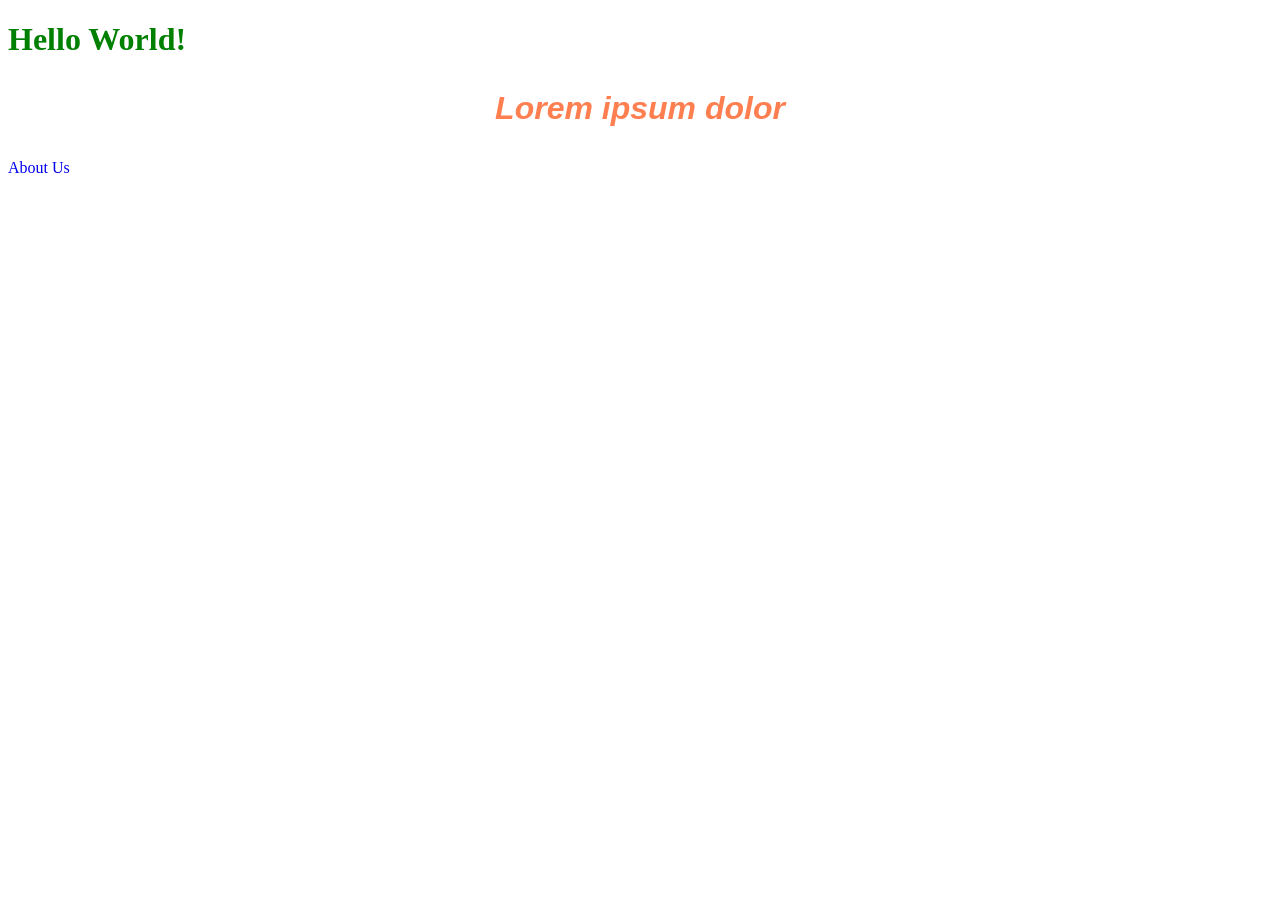
<file: ep-09_getting-started-with-css/final-code/index.html>
<!DOCTYPE html>
<html lang="en">
  <head>
    <meta charset="UTF-8" />
    <meta http-equiv="X-UA-Compatible" content="IE=edge" />
    <meta name="viewport" content="width=device-width, initial-scale=1.0" />
    <title>Document</title>
    <link rel="stylesheet" href="style.css">
  </head>

  <body>
    <h1 style="color: green">Hello World!</h1>
    <p>
      Lorem ipsum dolor
    </p>

    <a href="about.html">About Us</a>
  </body>
</html>
</file>
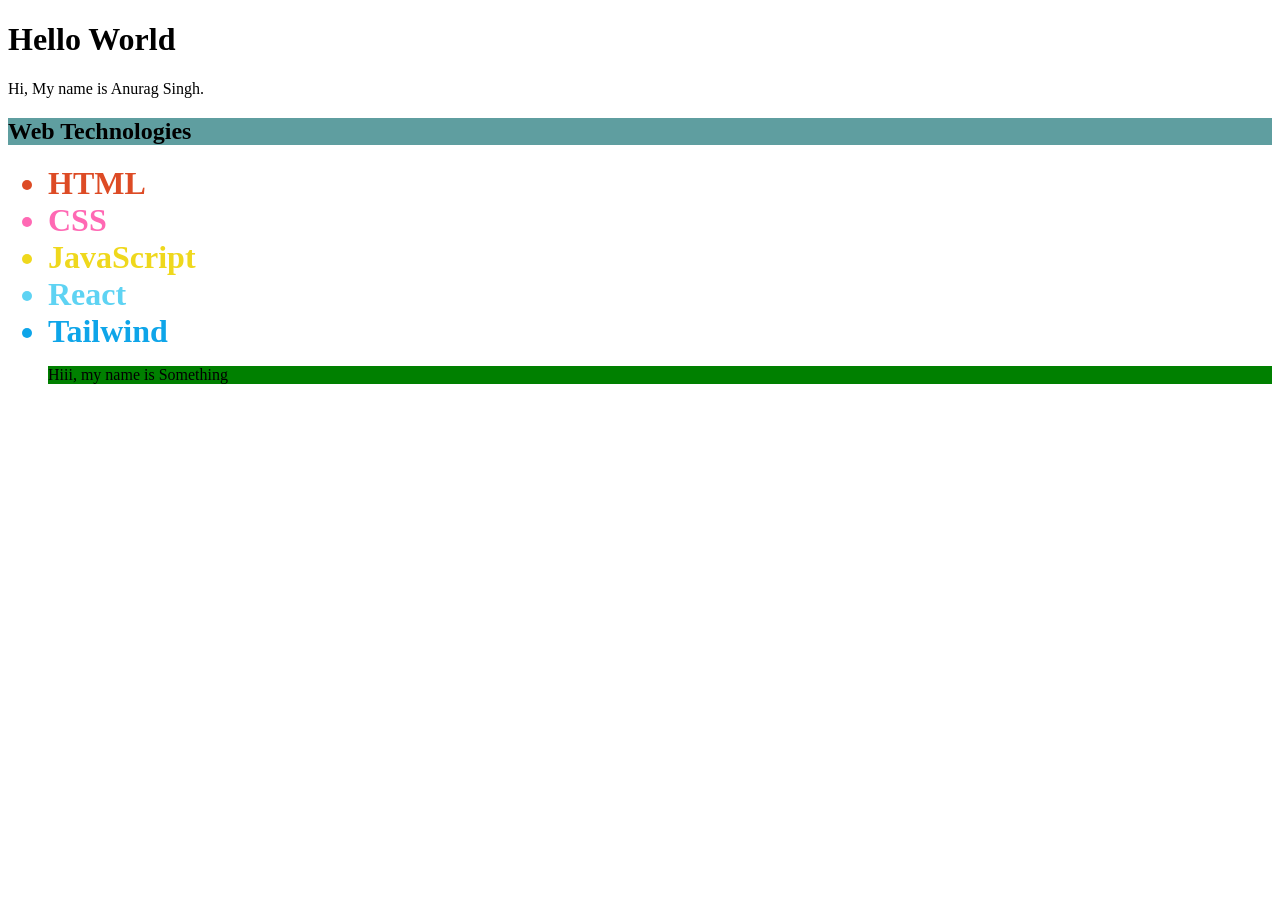
<file: ep-10_css-selectors/final-code/index.html>
<!DOCTYPE html>
<html lang="en">
<head>
    <meta charset="UTF-8">
    <meta http-equiv="X-UA-Compatible" content="IE=edge">
    <meta name="viewport" content="width=device-width, initial-scale=1.0">
    <title>CSS Selector</title>
    <link rel="stylesheet" href="style.css">
</head>
<body>
    <h1>Hello World</h1>
    <p class="my-intro">Hi, My name is Anurag Singh.</p>

    <h2 anurag="coder">Web Technologies</h2>
    <ul class="web">
        <li class="html" id="html">HTML</li>
        <li class="css" id="css">CSS</li>
        <li class="js" id="js">JavaScript</li>
        <li class="react" id="react">React</li>
        <li class="tailwind" id="tailwind">Tailwind</li>
        <p>Hiii, my name is Something</p>
    </ul>
</body>
</html>
</file>
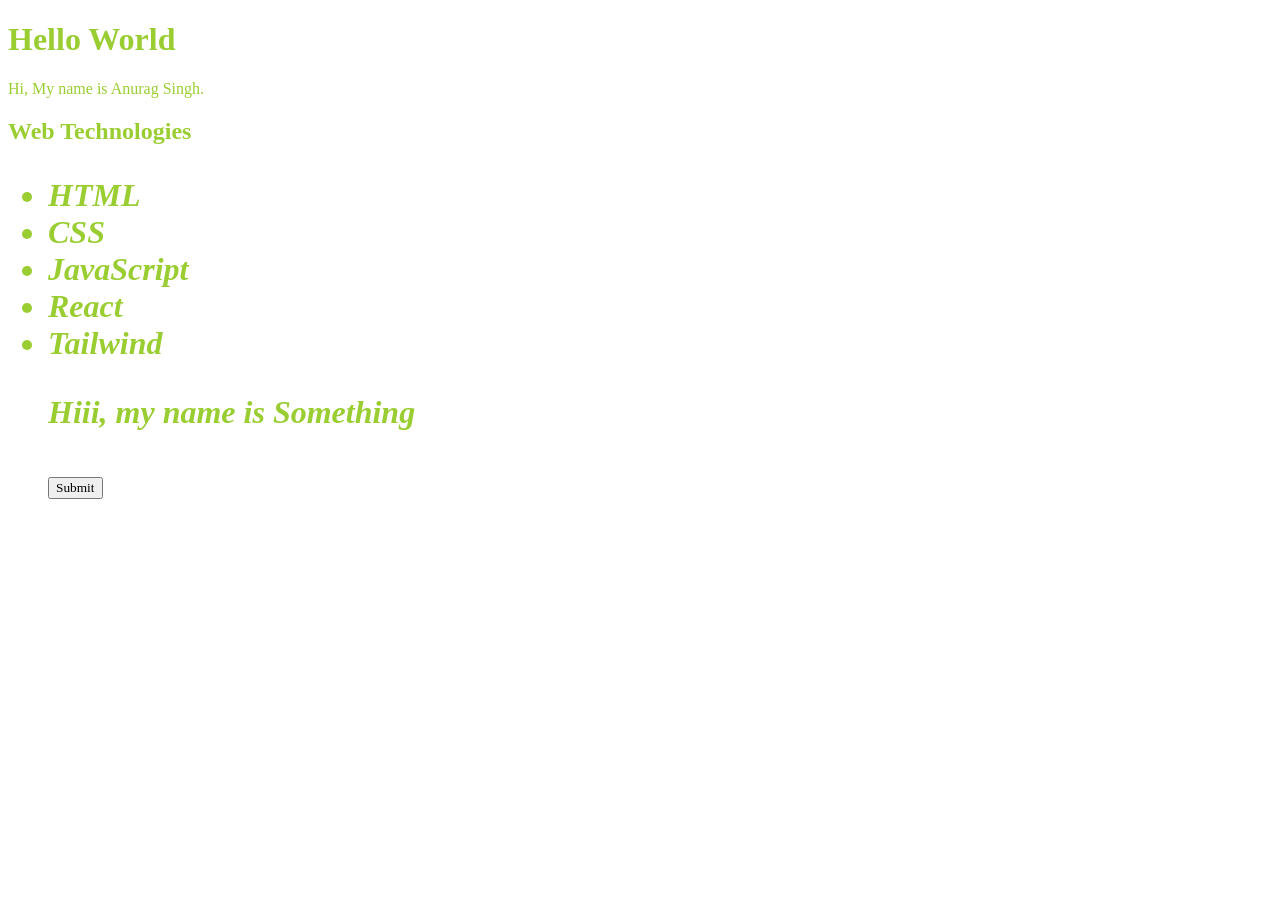
<file: ep-11_cascade-specificity-inheritance/final-code/index.html>
<!DOCTYPE html>
<html lang="en">
<head>
    <meta charset="UTF-8">
    <meta http-equiv="X-UA-Compatible" content="IE=edge">
    <meta name="viewport" content="width=device-width, initial-scale=1.0">
    <title>CSS Selector</title>
    <link rel="stylesheet" href="style.css">
    <link rel="stylesheet" href="style2.css">
</head>
<body>
    <h1>Hello World</h1>
    <p class="my-intro">Hi, My name is Anurag Singh.</p>

    <h2 anurag="coder">Web Technologies</h2>
    <ul class="web">
        <li class="html" id="html">HTML</li>
        <li class="css" id="css">CSS</li>
        <li class="js" id="js">JavaScript</li>
        <li class="react" id="react">React</li>
        <li class="tailwind" id="tailwind">Tailwind</li>
        <p>Hiii, my name is Something</p>
        <button>Submit</button>
    </ul>
</body>
</html>
</file>
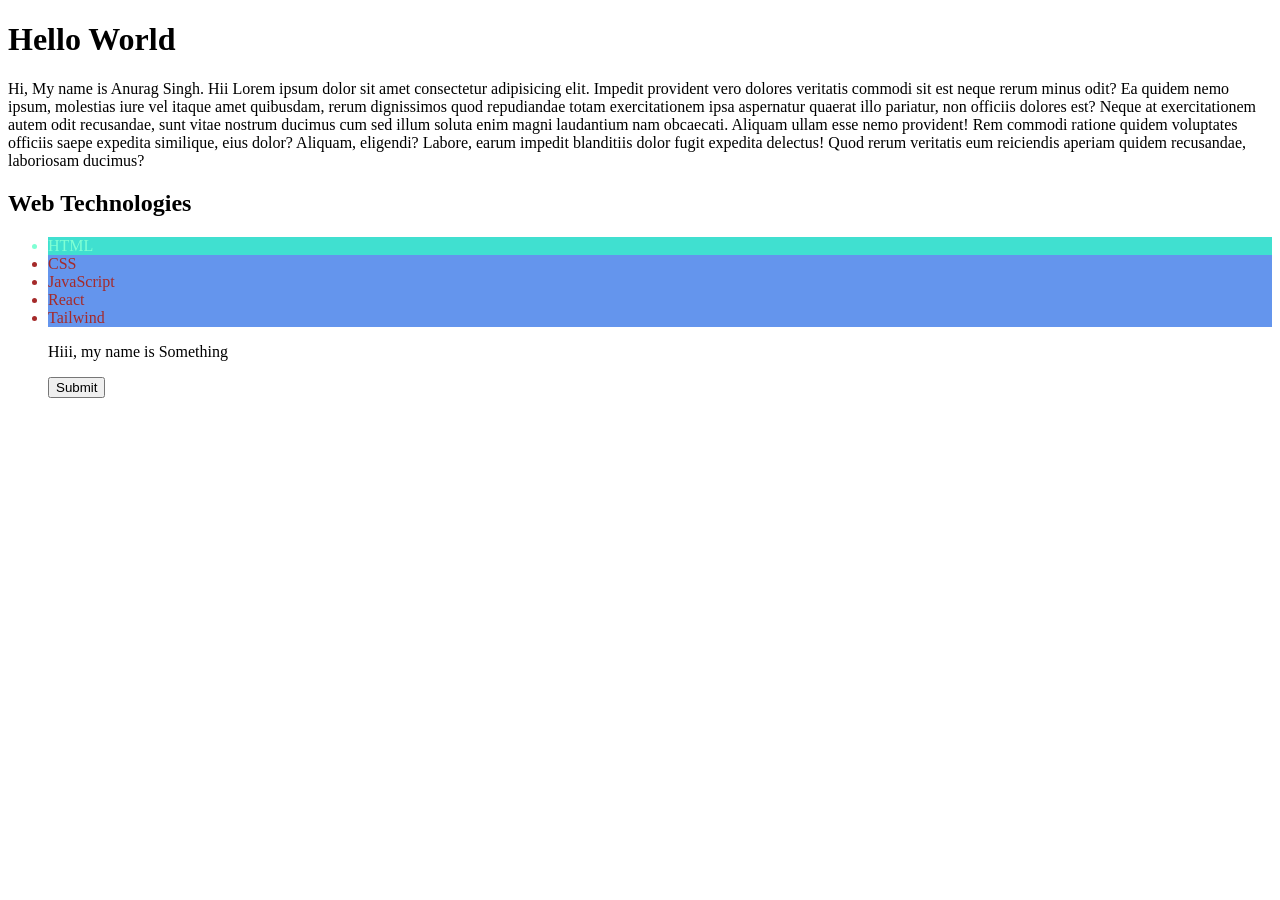
<file: ep-12_important-keyword/final-code/index.html>
<!DOCTYPE html>
<html lang="en">
<head>
    <meta charset="UTF-8">
    <meta http-equiv="X-UA-Compatible" content="IE=edge">
    <meta name="viewport" content="width=device-width, initial-scale=1.0">
    <title>CSS Selector</title>
    <link rel="stylesheet" href="style.css">
    <link rel="stylesheet" href="style2.css">
</head>
<body>
    <h1>Hello World</h1>
    <p class="my-intro">Hi, My name is Anurag Singh. <span>Hii Lorem ipsum dolor sit amet consectetur adipisicing elit. Impedit provident vero dolores veritatis commodi sit est neque rerum minus odit? Ea quidem nemo ipsum, molestias iure vel itaque amet quibusdam, rerum dignissimos quod repudiandae totam exercitationem ipsa aspernatur quaerat illo pariatur, non officiis dolores est? Neque at exercitationem autem odit recusandae, sunt vitae nostrum ducimus cum sed illum soluta enim magni laudantium nam obcaecati. Aliquam ullam esse nemo provident! Rem commodi ratione quidem voluptates officiis saepe expedita similique, eius dolor? Aliquam, eligendi? Labore, earum impedit blanditiis dolor fugit expedita delectus! Quod rerum veritatis eum reiciendis aperiam quidem recusandae, laboriosam ducimus?</span></p>

    <h2 anurag="coder">Web Technologies</h2>
    <ul class="web">
        <li class="html" id="html" style="background-color: turquoise !important;">HTML</li>
        <li class="css" id="css">CSS</li>
        <li class="js" id="js">JavaScript</li>
        <li class="react" id="react">React</li>
        <li class="tailwind" id="tailwind">Tailwind</li>
        <p>Hiii, my name is Something</p>
        <button>Submit</button>
    </ul>
</body>
</html>
</file>
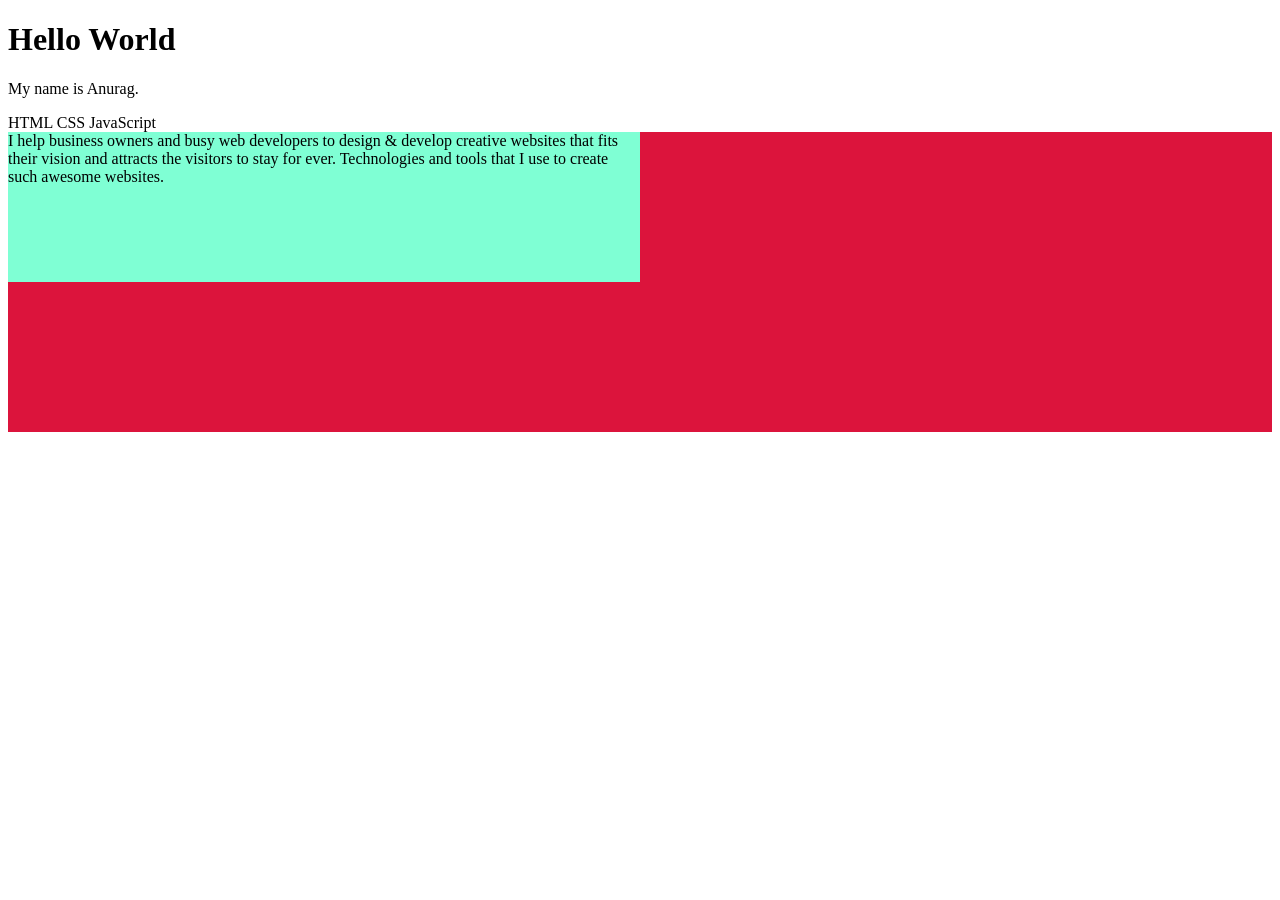
<file: ep-13_css-box-model-part-1/final-code/index.html>
<!DOCTYPE html>
<html lang="en">
  <head>
    <meta charset="UTF-8" />
    <meta http-equiv="X-UA-Compatible" content="IE=edge" />
    <meta name="viewport" content="width=device-width, initial-scale=1.0" />
    <title>Box Model</title>
    <link rel="stylesheet" href="style.css" />
  </head>
  <body>
    <h1>Hello World</h1>
    <p>My name is Anurag.</p>
    <span>HTML</span>
    <span>CSS</span>
    <span>JavaScript</span>

    <div class="parent">
      <div class="one">
        I help business owners and busy web developers to design & develop
        creative websites that fits their vision and attracts the visitors to
        stay for ever. Technologies and tools that I use to create such awesome
        websites.
      </div>
    </div>
    <!-- <div class="two">2</div> -->
  </body>
</html>
</file>
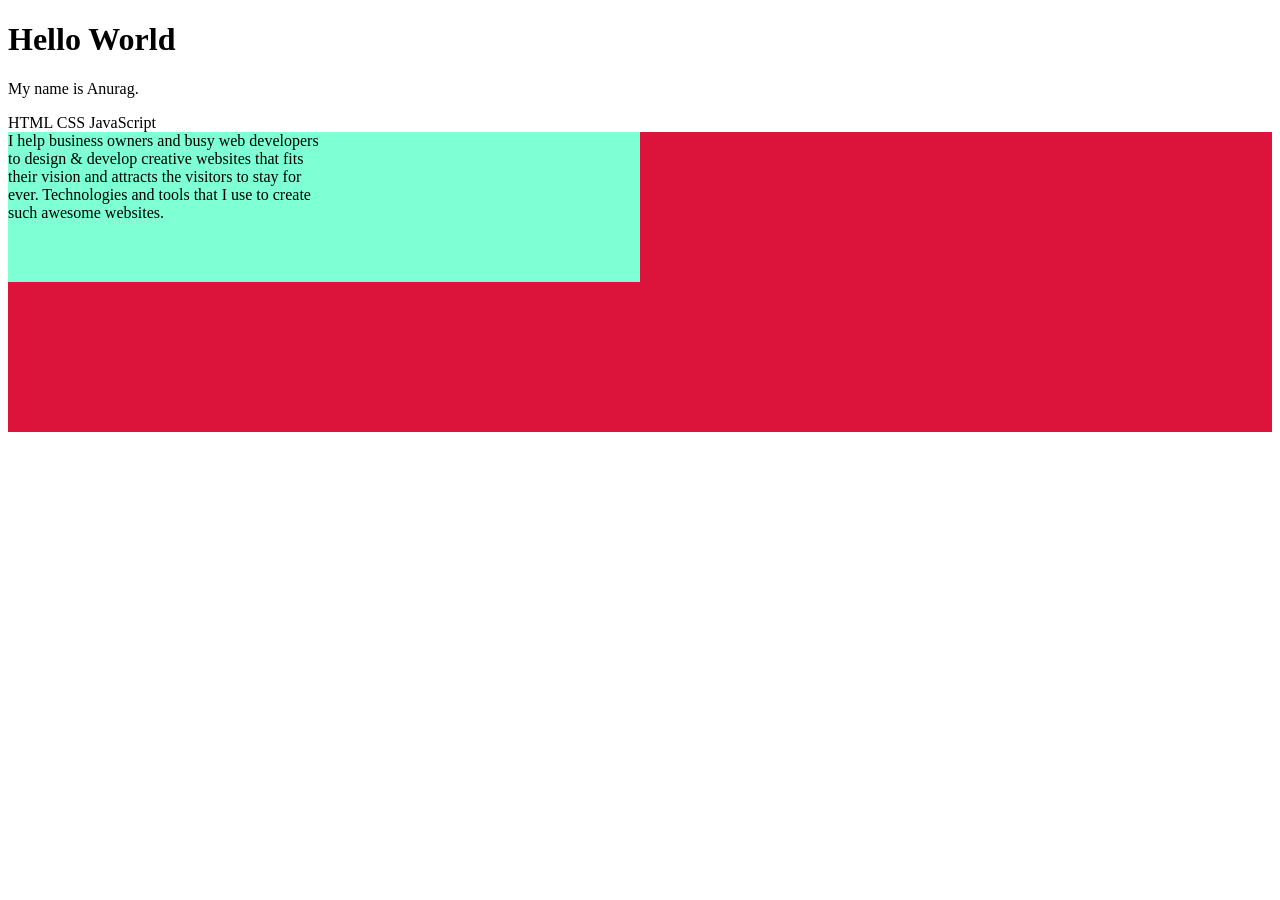
<file: ep-14_css-box-model-part-2/starter-code/index.html>
<!DOCTYPE html>
<html lang="en">
  <head>
    <meta charset="UTF-8" />
    <meta http-equiv="X-UA-Compatible" content="IE=edge" />
    <meta name="viewport" content="width=device-width, initial-scale=1.0" />
    <title>Box Model</title>
    <link rel="stylesheet" href="style.css" />
  </head>
  <body>
    <h1>Hello World</h1>
    <p>My name is Anurag.</p>
    <span>HTML</span>
    <span>CSS</span>
    <span>JavaScript</span>

    <div class="parent">
      <div class="one">
        <div class="one-child">
          I help business owners and busy web developers to design & develop
          creative websites that fits their vision and attracts the visitors to
          stay for ever. Technologies and tools that I use to create such
          awesome websites.
        </div>
      </div>
    </div>
    <!-- <div class="two">2</div> -->
  </body>
</html>
</file>
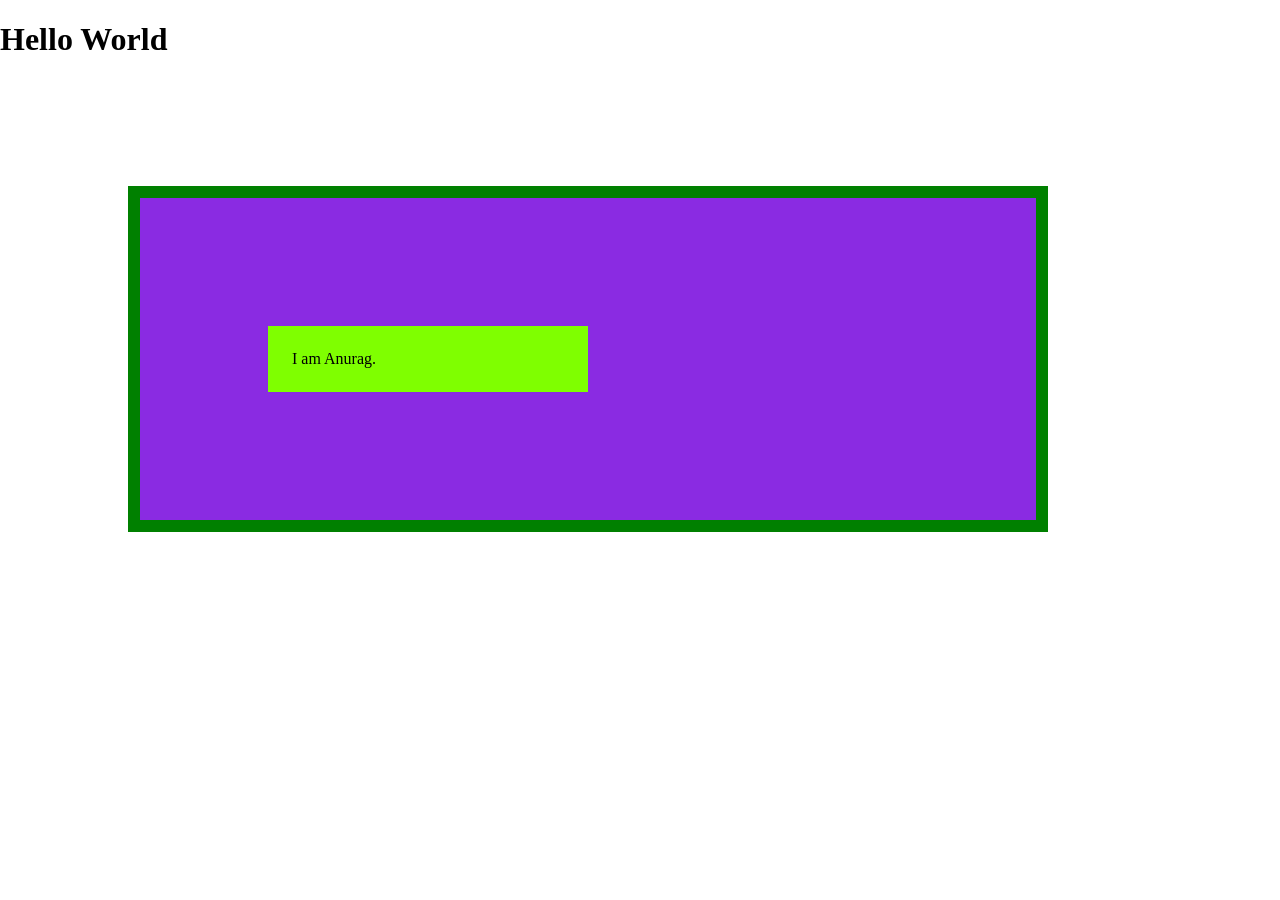
<file: ep-16_tired-of-wierd-css-units/final-code/index.html>
<!DOCTYPE html>
<html lang="en">
  <head>
    <meta charset="UTF-8" />
    <meta http-equiv="X-UA-Compatible" content="IE=edge" />
    <meta name="viewport" content="width=device-width, initial-scale=1.0" />
    <title>Document</title>
    <link rel="stylesheet" href="style.css">
  </head>
  <body>
    <h1>Hello World</h1>
    <section>
        <div class="box">I am Anurag.</div>
    </section>
  </body>
</html>
</file>
<file: ep-09_getting-started-with-css/final-code/style.css>
p {
    color: coral;
    font-size: 32px;
    font-weight: 700;
    font-family: sans-serif;
    font-style: italic;
    text-align: center;
}

a {
    text-decoration: none;
}
</file>
<file: ep-11_cascade-specificity-inheritance/final-code/style.css>
/* #html {
    background-color: darkmagenta;
}

#html {
    background-color: deeppink;
}

.html {
    background-color: cadetblue;
}

li {
    background-color: green;
    color: aquamarine;
}

li {
    background-color: orange;
}

li {
    background-color: cornflowerblue;
    color: brown;
}

.html {
    background-color: crimson;
}
 */
</file>
<file: ep-11_cascade-specificity-inheritance/final-code/style2.css>
body {
    color: yellowgreen;
}

ul {
    font-size: 32px;
    font-weight: 900;
    font-family: cursive;
    font-style: italic;
}

button {
    font-family: inherit;
}
</file>
<file: ep-12_important-keyword/final-code/style.css>
li.html#html {
    background-color: darkolivegreen !important;
    color: aquamarine;
}

li {
    background-color: green !important;
    color: aquamarine;
}

li {
    background-color: cornflowerblue !important;
    color: aquamarine;
}

#html {
    background-color: darkmagenta;
}

#html {
    background-color: deeppink;
}

.html {
    background-color: cadetblue;
}

li {
    background-color: orange;
}

li {
    background-color: cornflowerblue;
    color: brown;
}

.html {
    background-color: crimson;
}
</file>
<file: ep-12_important-keyword/final-code/style2.css>
/* body {
    color: yellowgreen;
}

ul {
    font-size: 32px;
    font-weight: 900;
    font-family: cursive;
    font-style: italic;
}

button {
    font-family: inherit;
} */
</file>
<file: ep-13_css-box-model-part-1/final-code/style.css>
body {
    height: 600px;
}

.parent {
    /* width: 800px; */
    height: 50%;
    background-color: crimson;
}

.one {
    background-color: aquamarine;
    width: 50%;
    height: 50%;
    /* word-break: break-all; */
}

.one-child {
    width: 50%;
}

.two {
    background-color: blueviolet;
}
</file>
<file: ep-14_css-box-model-part-2/starter-code/style.css>
body {
    height: 600px;
}

.parent {
    /* width: 800px; */
    height: 50%;
    background-color: crimson;
}

.one {
    background-color: aquamarine;
    width: 50%;
    height: 50%;
    /* word-break: break-all; */
}

.one-child {
    width: 50%;
}

.two {
    background-color: blueviolet;
}
</file>
<file: ep-16_tired-of-wierd-css-units/final-code/style.css>
body {
    margin: 0;
}

section {
    background-color: blueviolet;
    width: 50vw;
    padding: 10vw;
    margin: 10vw;
    border: 1vw solid green;
    /* font-size: 4vw; */
    /* width: 400px;
    padding: 10%;
    font-size: 16px; */
    /* box-sizing: border-box; */
}

.box {
    background-color: chartreuse;
    width: 50%;
    padding: 24px;
    box-sizing: border-box;
}
</file>
<file: ep-10_css-selectors/final-code/style.css>
li {
    font-weight: 700;
}

.html {
    color: #DD4B25;
}

.css {
    color: #254BDD;
}

.js {
    color: #EFD81D;
}

.react {
    color: #5ED3F3;
}

.tailwind {
    color: #0EA5E9;
}

#html {
    font-size: 32px;
}

#css {
    font-size: 32px;
    color: hotpink;
}

#js {
    font-size: 32px;
}

#react {
    font-size: 32px;
}

#tailwind {
    font-size: 32px;
}

[class] {
    /* background-color: green; */
}

[anurag="coder"] {
    background-color: cadetblue;
}

.web p {
    background-color: green;
}

h1:hover {
    color: blue;
}

.my-intro:hover {
    color: orange;
}
</file>
